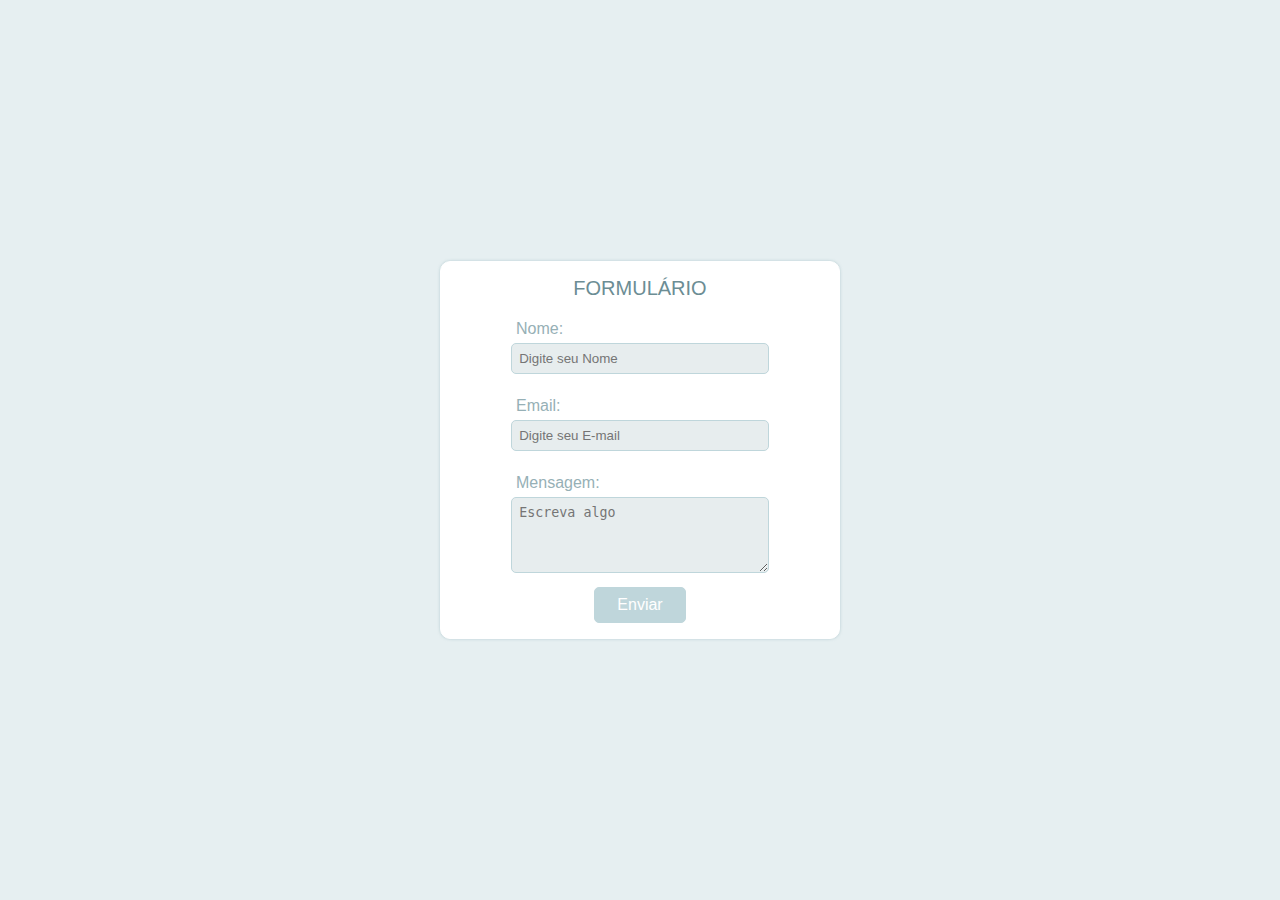
<file: aplic1php/index.html>
<!DOCTYPE html>
<html lang="pt-br">
<head>
    <meta charset="UTF-8">
    <meta name="viewport" content="width=device-width, initial-scale=1.0">
    <link rel="stylesheet" href="scr/css/style.css">
    <title>Formulário de envio de dados</title>
</head>
<body>

    <section>
        <form action="scr/php/processa.php" method="post" onsubmit="return validaFormulario()">
            <div class="title">
                Formulário
            </div>
            <div class="aling-subtitle">
            <label for="nome">Nome: </label><br>
            </div>
            <input type="text" class="caixa-text" name="nome" id="nome" placeholder="Digite seu Nome"><br><br>

            <div class="aling-subtitle">
            <label for="email">Email: </label><br>
            </div>
            <input type="email" class="caixa-text" name="email" id="email" placeholder="Digite seu E-mail"><br><br>

            <div class="aling-subtitle">
            <label for="mensagem">Mensagem: </label><br>
            </div>
            <textarea name="submit" id="mensagem" rows="4" placeholder="Escreva algo"></textarea><br>

            <button type="submit" class="btn-enviar">Enviar</button>
        </form>
    </section>
    <script src="scr/js/script.js"></script>
</body>
</html>
</file>
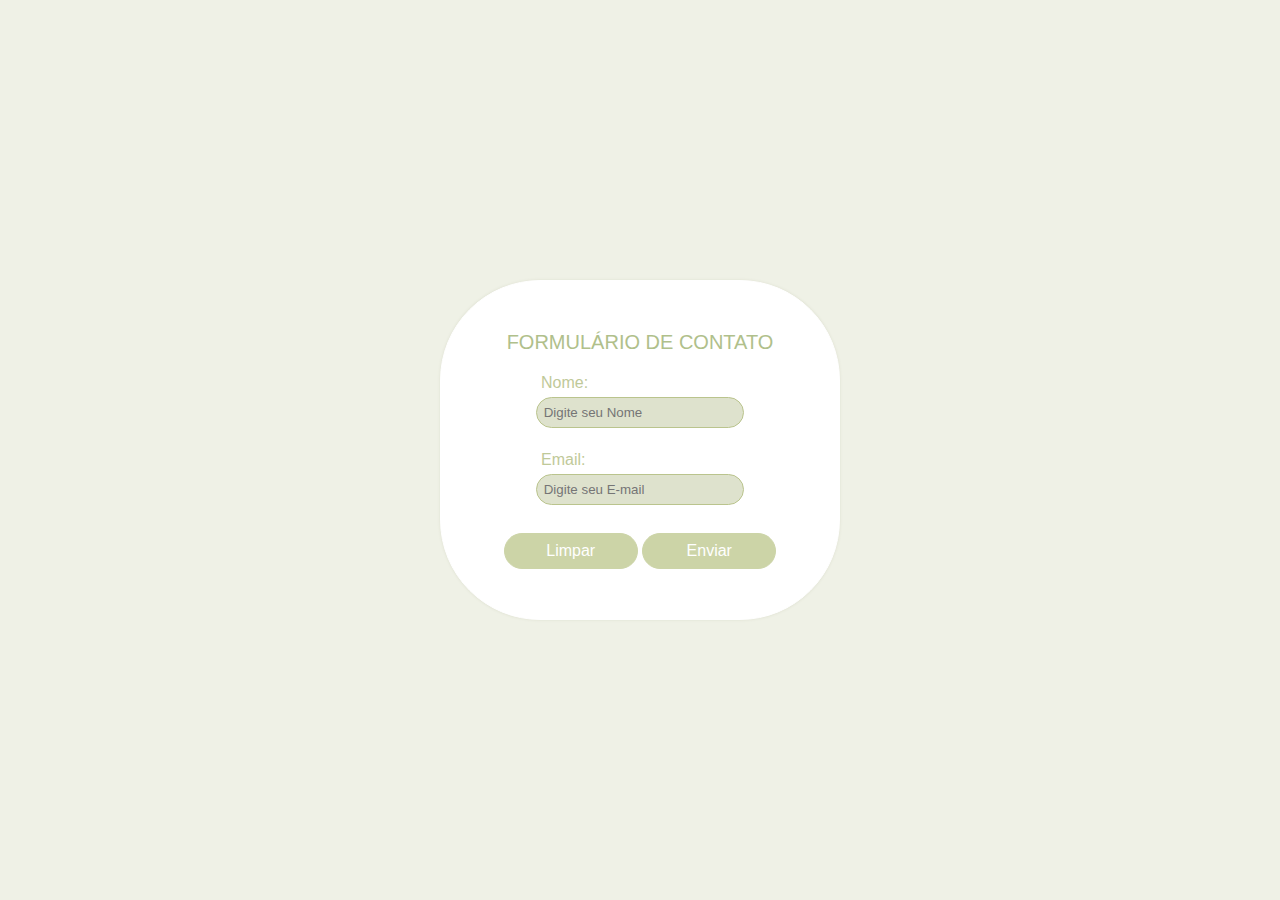
<file: aplic2php/index.html>
<!DOCTYPE html>
<html lang="pt-br">
<head>
    <meta charset="UTF-8">
    <meta name="viewport" content="width=device-width, initial-scale=1.0">
    <link rel="stylesheet" href="src/css/style.css">
    <title>Formulário de envio de dados</title>
</head>
<body>

    <section>
        <form action="src/php/processa.php" method="post" onsubmit="return validaFormulario()">
            <div class="title">
                Formulário de Contato
            </div>
            <div class="aling-subtitle">
            <label for="nome">Nome: </label><br>
            </div>
            <input type="text" class="caixa-text" name="nome" id="nome" placeholder="Digite seu Nome"><br><br>

            <div class="aling-subtitle">
            <label for="email">Email: </label><br>
            </div>
            <input type="email" class="caixa-text" name="email" id="email" placeholder="Digite seu E-mail"><br><br>

            <button type="reset" class="btn-enviar">Limpar</button>
            <button type="submit" class="btn-enviar">Enviar</button>
        </form>
    </section>
    <script src="src/js/script.js"></script>
</body>
</html>
</file>
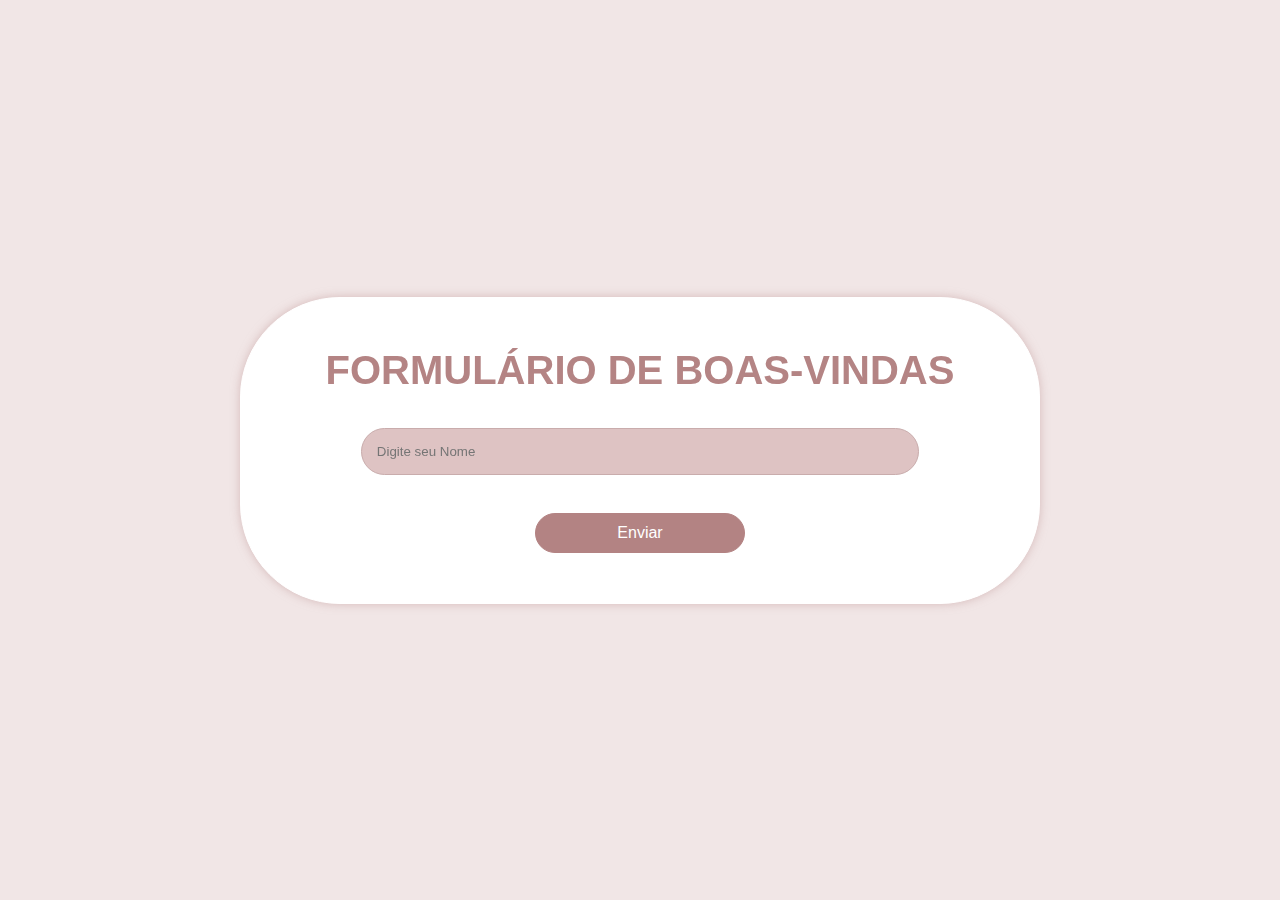
<file: atv1-form-boas-vindas/index.html>
<!DOCTYPE html>
<html lang="pt-br">
<head>
    <meta charset="UTF-8">
    <meta name="viewport" content="width=device-width, initial-scale=1.0">
    <link rel="stylesheet" href="src/css/style.css">
    <title>Boas-Vindas</title>
</head>
<body>

    <section>
        <div class="flor-esq-sup"><img src="src/imgs/flor-dir-sup.png" alt="Flor branca superior esquerda"></div>
        <form action="src/php/processa.php" method="post" onsubmit="return validaFormulario()">
            <div class="title">
                Formulário de Boas-Vindas
            </div>
            <input type="text" class="caixa-text" name="nome" id="nome" placeholder="Digite seu Nome"><br><br>

            <button type="submit" class="btn-enviar">Enviar</button>
        </form>
        <div class="flor-dir-sup"><img src="src/imgs/flor-dir-sup.png" alt="Flor branca superior direita"></div>
    </section>

    <script src="src/js/script.js"></script>
</body>
</html>
</file>
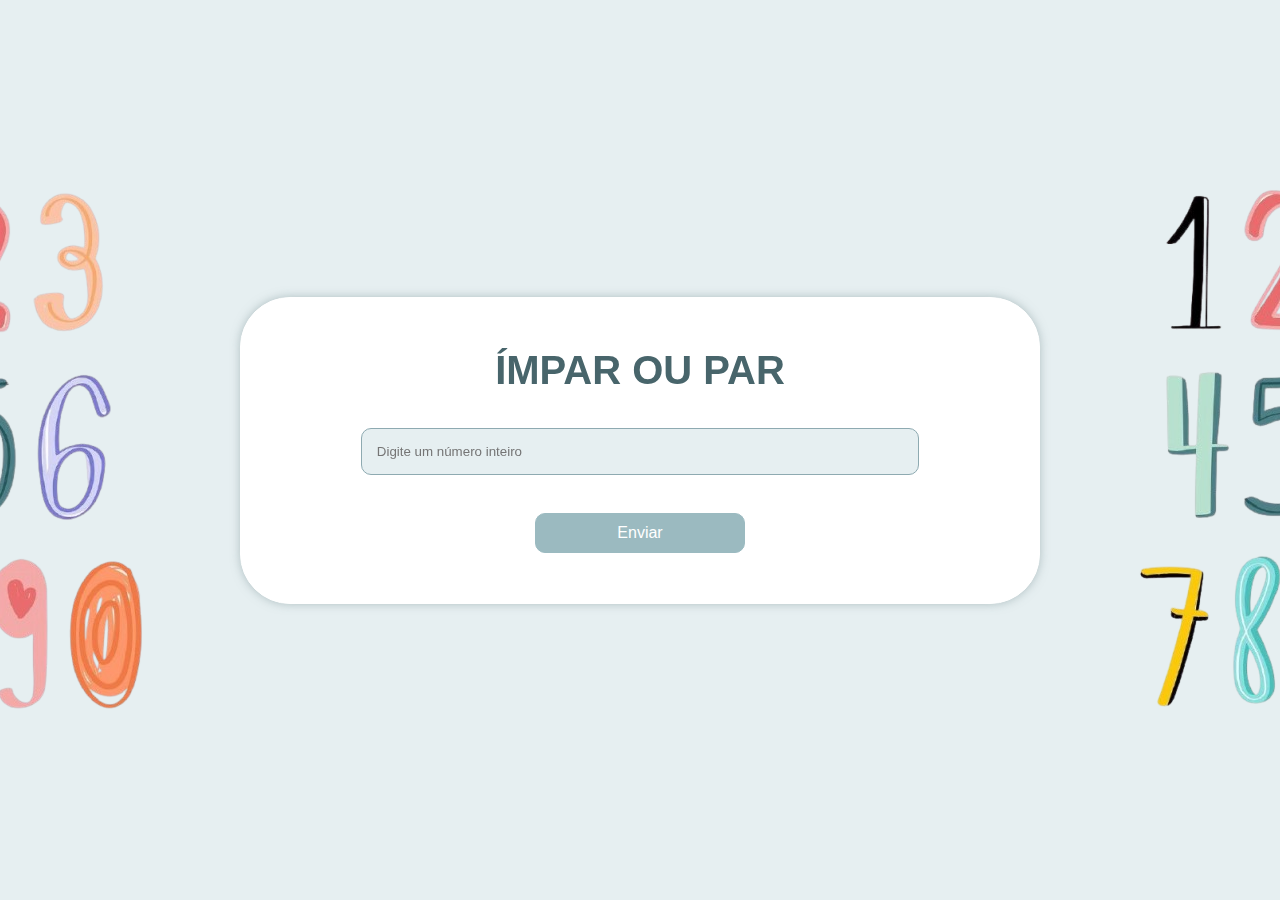
<file: atv2-impar-par/index.html>
<!DOCTYPE html>
<html lang="pt-br">
<head>
    <meta charset="UTF-8">
    <meta name="viewport" content="width=device-width, initial-scale=1.0">
    <link rel="stylesheet" href="src/css/style.css">
    <title>Ímpar ou par</title>
</head>
<body>

    <section>
        <img src="src/imgs/numeros.png" alt="Flor branca superior esquerda">
        <form action="src/php/processa.php" method="post" onsubmit="return validaFormulario()">
            <div class="title">
                Ímpar ou Par
            </div>
            <input type="text" class="caixa-text" name="num" id="num" placeholder="Digite um número inteiro"><br><br>

            <button type="submit" class="btn-enviar">Enviar</button>
        </form>
        <div class="numeros2"><img src="src/imgs/numeros.png" alt="Flor branca superior esquerda"></div>
    </section>

    <script src="src/js/script.js"></script>
</body>
</html>
</file>
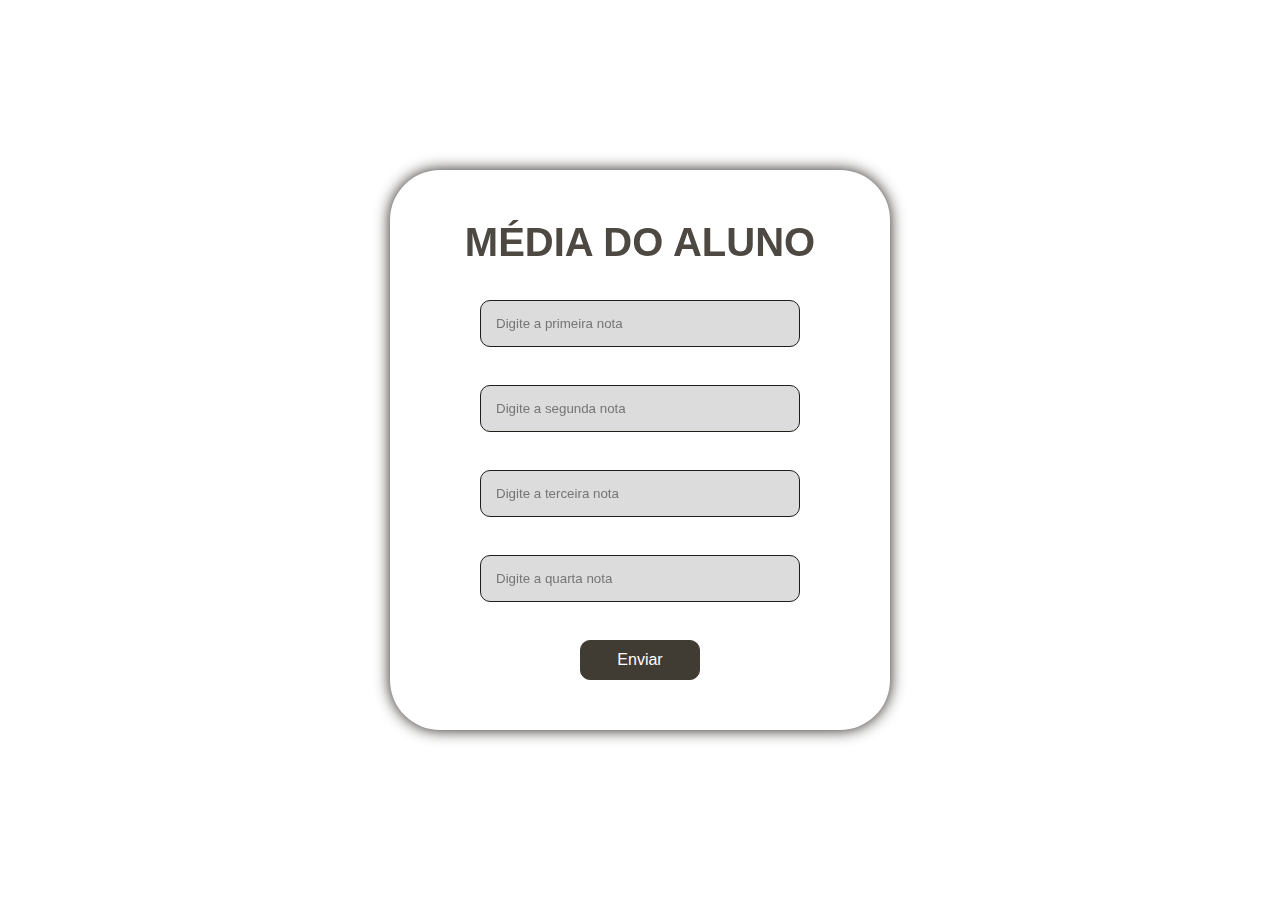
<file: atv3-media/index.html>
<!DOCTYPE html>
<html lang="pt-br">
<head>
    <meta charset="UTF-8">
    <meta name="viewport" content="width=device-width, initial-scale=1.0">
    <link rel="stylesheet" href="src/css/style.css">
    <title>Média</title>
</head>
<body>

    <section>
        <form action="src/php/processa.php" method="post" onsubmit="return validaFormulario()">
            <div class="title">
                Média do aluno
            </div>
            <input type="text" class="caixa-text" name="nota" id="nota1" placeholder="Digite a primeira nota"><br><br>
            <input type="text" class="caixa-text" name="nota2" id="nota2" placeholder="Digite a segunda nota"><br><br>
            <input type="text" class="caixa-text" name="nota3" id="nota3" placeholder="Digite a terceira nota"><br><br>
            <input type="text" class="caixa-text" name="nota4" id="nota4" placeholder="Digite a quarta nota"><br><br>


            <button type="submit" class="btn-enviar">Enviar</button>
        </form>
    </section>

    <script src="src/js/script.js"></script>
</body>
</html>
</file>
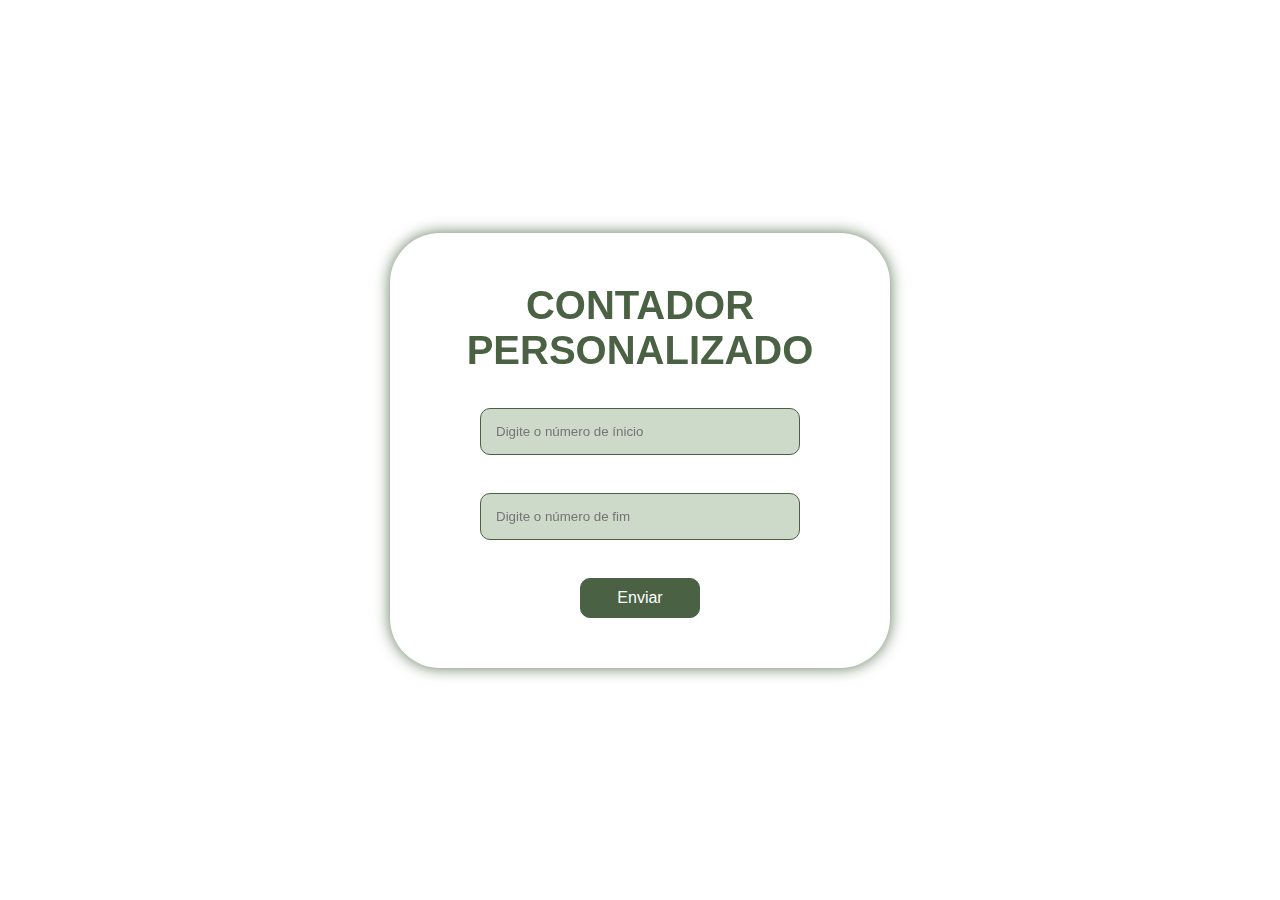
<file: atv4-contador/index.html>
<!DOCTYPE html>
<html lang="pt-br">
<head>
    <meta charset="UTF-8">
    <meta name="viewport" content="width=device-width, initial-scale=1.0">
    <link rel="stylesheet" href="src/css/style.css">
    <title>Contador</title>
</head>
<body>

    <section>
        <form action="src/php/processa.php" method="post" onsubmit="return validaFormulario()">
            <div class="title">
                Contador Personalizado
            </div>
            <input type="text" class="caixa-text" name="inicio" id="inicio" placeholder="Digite o número de ínicio"><br><br>
            <input type="text" class="caixa-text" name="fim" id="fim" placeholder="Digite o número de fim"><br><br>


            <button type="submit" class="btn-enviar">Enviar</button>
        </form>
    </section>

    <script src="src/js/script.js"></script>
</body>
</html>
</file>
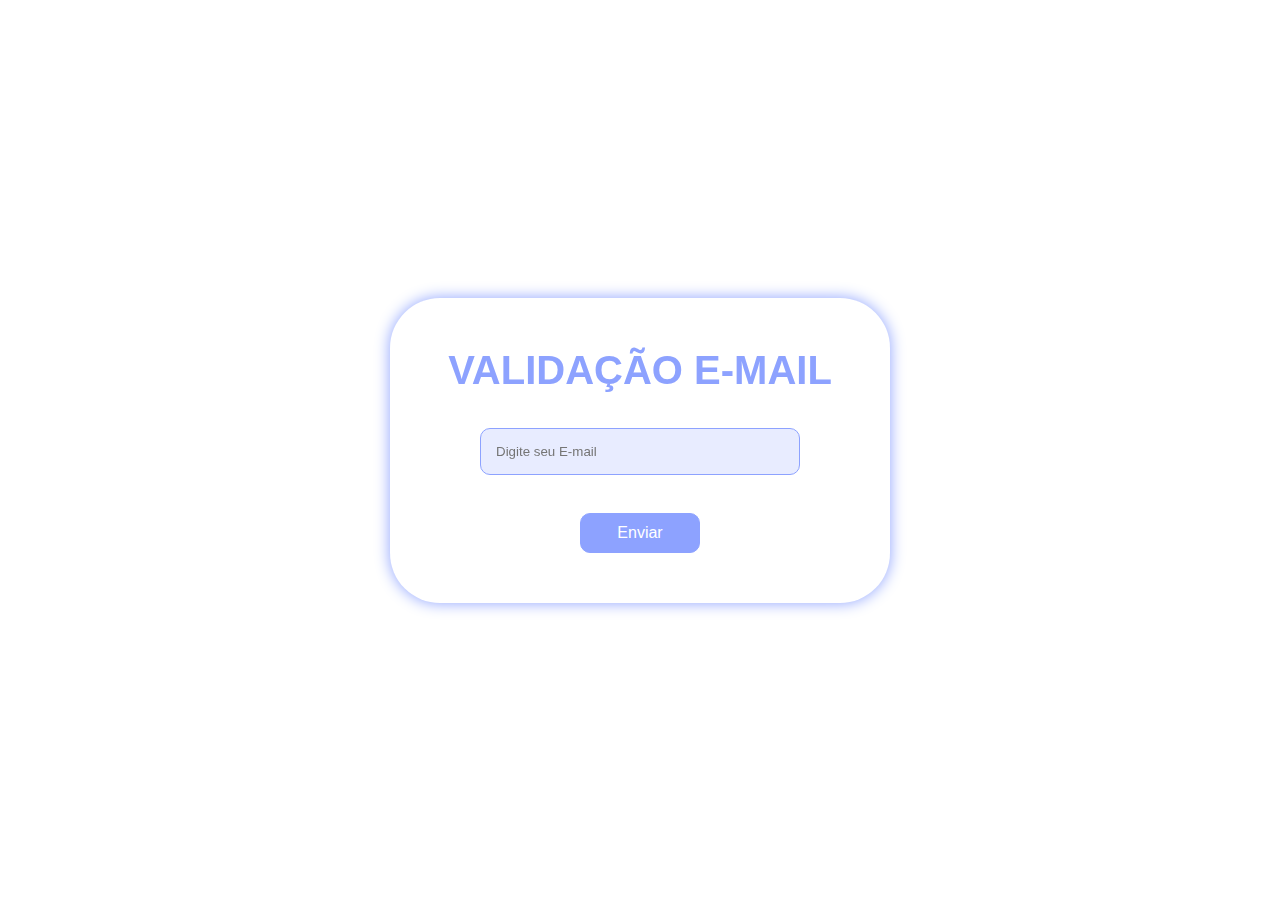
<file: atv5-validacaoemail/index.html>
<!DOCTYPE html>
<html lang="pt-br">
<head>
    <meta charset="UTF-8">
    <meta name="viewport" content="width=device-width, initial-scale=1.0">
    <link rel="stylesheet" href="src/css/style.css">
    <title>Validação E-mail</title>
</head>
<body>

    <section>
        <form action="src/php/processa.php" method="post" onsubmit="return validaFormulario()">
            <div class="title">
                Validação E-mail
            </div>
            <input type="email" class="caixa-text" name="email" id="email" placeholder="Digite seu E-mail"><br><br>


            <button type="submit" class="btn-enviar">Enviar</button>
        </form>
    </section>

    <script src="src/js/script.js"></script>
</body>
</html>
</file>
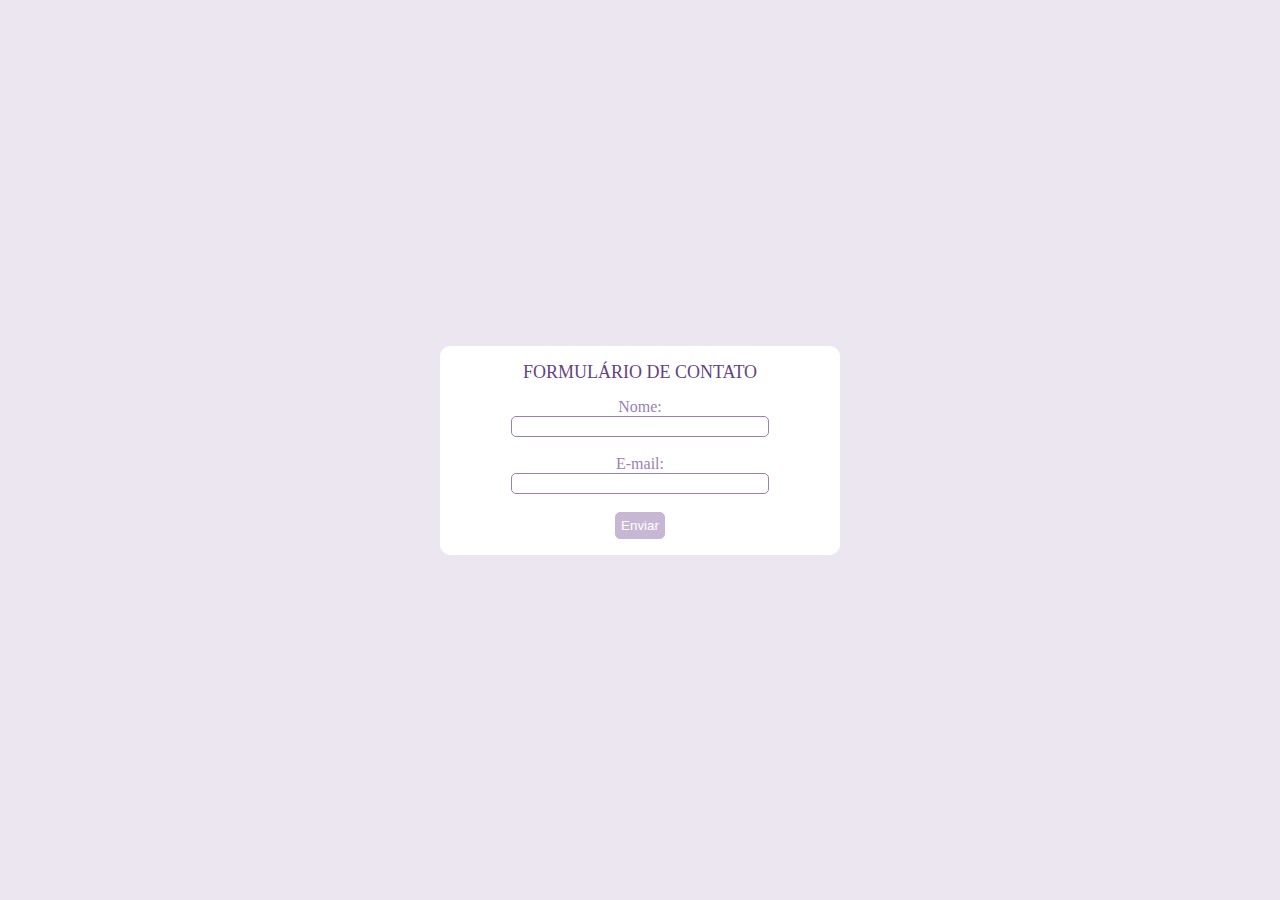
<file: formulario_teste/index.html>
<!DOCTYPE html>
<html lang="pt-br">
<head>
    <meta charset="UTF-8">
    <meta name="viewport" content="width=device-width, initial-scale=1.0">
    <link rel="stylesheet" href="src/css/style.css">
    <title>Formulário de Teste</title>
</head>
<body>
    <section>
        <form action="src/php/processa.php" method="POST">
            <div class="title">
                Formulário de Contato
            </div>
            <label for="nome">Nome: </label><br>
            <input type="text" class="caixa-text" id="nome" name="nome" required></input><br><br>

            <label for="email">E-mail: </label><br>
            <input type="email" class="caixa-text" id="email" name="email" required></input><br><br>

            <input type="submit" class="btn-enviar" value="Enviar"></input>
        </form>
    </section>
</body>
</html>
</file>
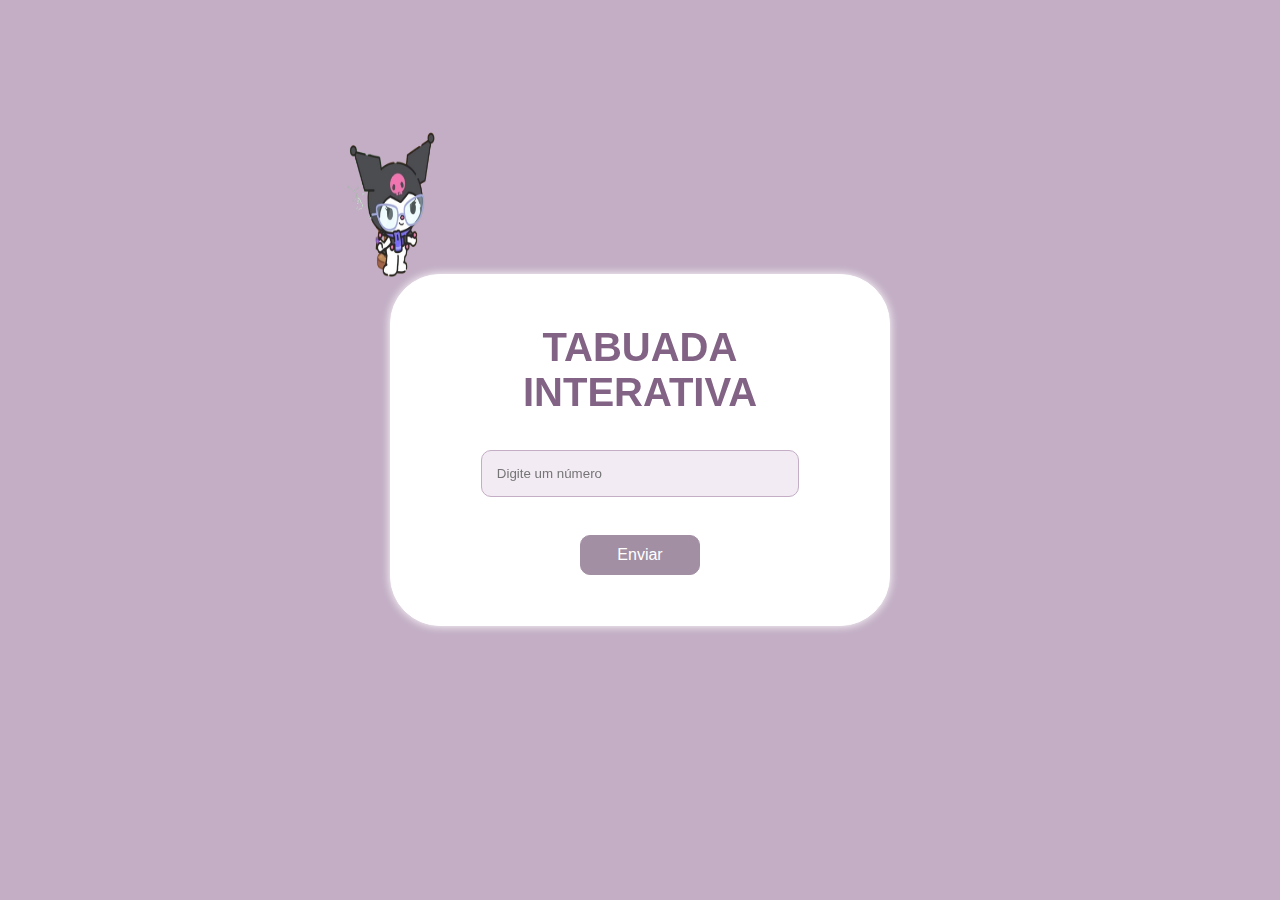
<file: tabuada/index.html>
<!DOCTYPE html>
<html lang="pt-br">
<head>
    <meta charset="UTF-8">
    <meta name="viewport" content="width=device-width, initial-scale=1.0">
    <link rel="stylesheet" href="src/css/style.css">
    <title>Tabuada</title>
</head>
<body>

    <section>
        <img class="kuromi" src="src/imgs/kuminerd.png" alt="KumiNerd">
        <form action="src/php/processa.php" method="post" onsubmit="return validaFormulario()">
            <div class="title">
                Tabuada Interativa
            </div>
            <input type="text" class="caixa-text" name="num" id="num" placeholder="Digite um número"><br><br>

            <button type="submit" class="btn-enviar">Enviar</button>
        </form>
    </section>

    <script src="src/js/script.js"></script>
</body>
</html>
</file>
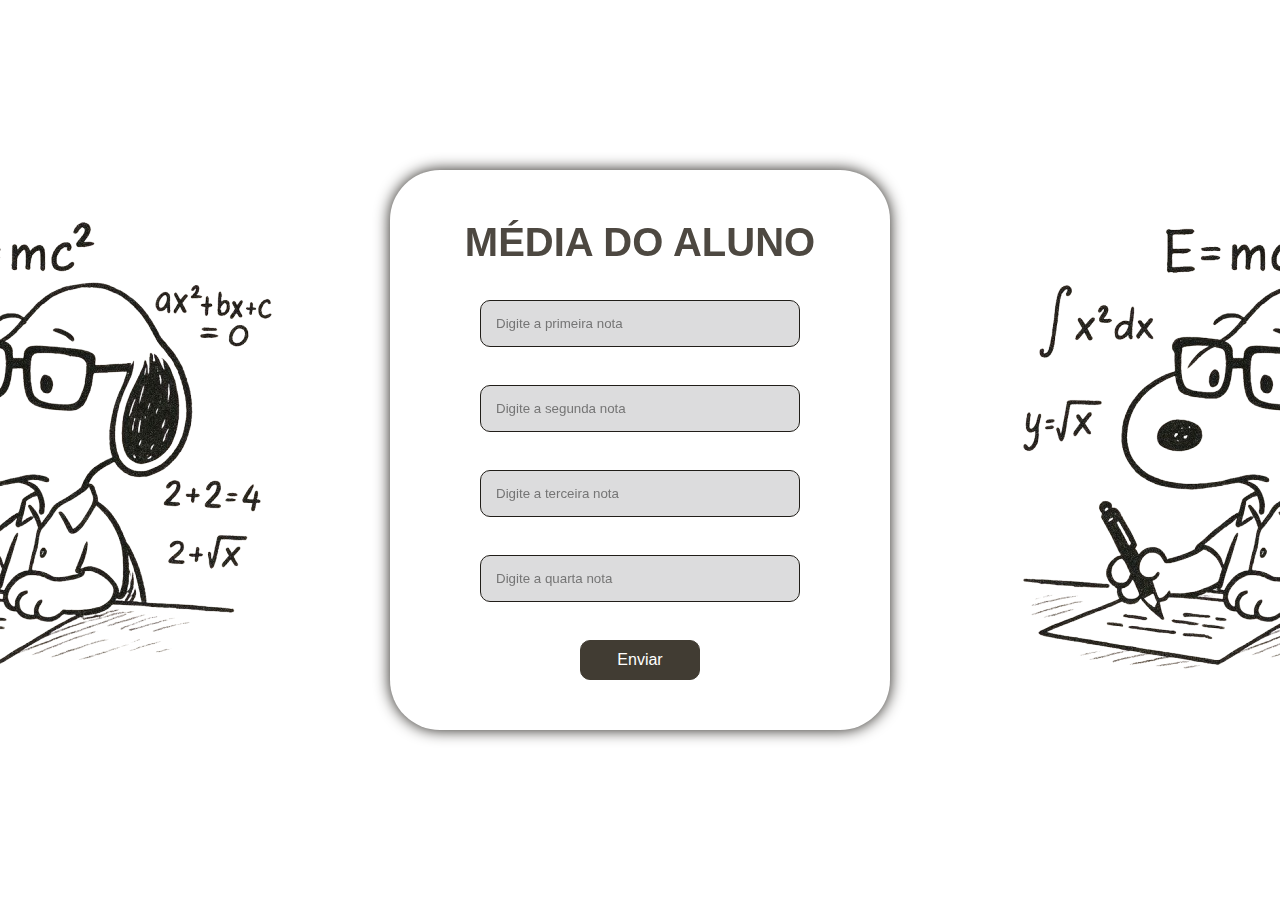
<file: lista 1/atv3-media/index.html>
<!DOCTYPE html>
<html lang="pt-br">
<head>
    <meta charset="UTF-8">
    <meta name="viewport" content="width=device-width, initial-scale=1.0">
    <link rel="stylesheet" href="src/css/style.css">
    <title>Média</title>
</head>
<body>

    <section>
        <div class="esnupi1"><img src="src/imgs/esnupe.png" alt="esnupe1"></div>
        <form action="src/php/processa.php" method="post" onsubmit="return validaFormulario()">
            <div class="title">
                Média do aluno
            </div>
            <input type="text" class="caixa-text" name="nota1" id="nota1" placeholder="Digite a primeira nota"><br><br>
            <input type="text" class="caixa-text" name="nota2" id="nota2" placeholder="Digite a segunda nota"><br><br>
            <input type="text" class="caixa-text" name="nota3" id="nota3" placeholder="Digite a terceira nota"><br><br>
            <input type="text" class="caixa-text" name="nota4" id="nota4" placeholder="Digite a quarta nota"><br><br>


            <button type="submit" class="btn-enviar">Enviar</button>
        </form>
        <div class="esnupi2"><img src="src/imgs/esnupe.png" alt="esnupe2"></div>
    </section>

    <script src="src/js/script.js"></script>
</body>
</html>
</file>
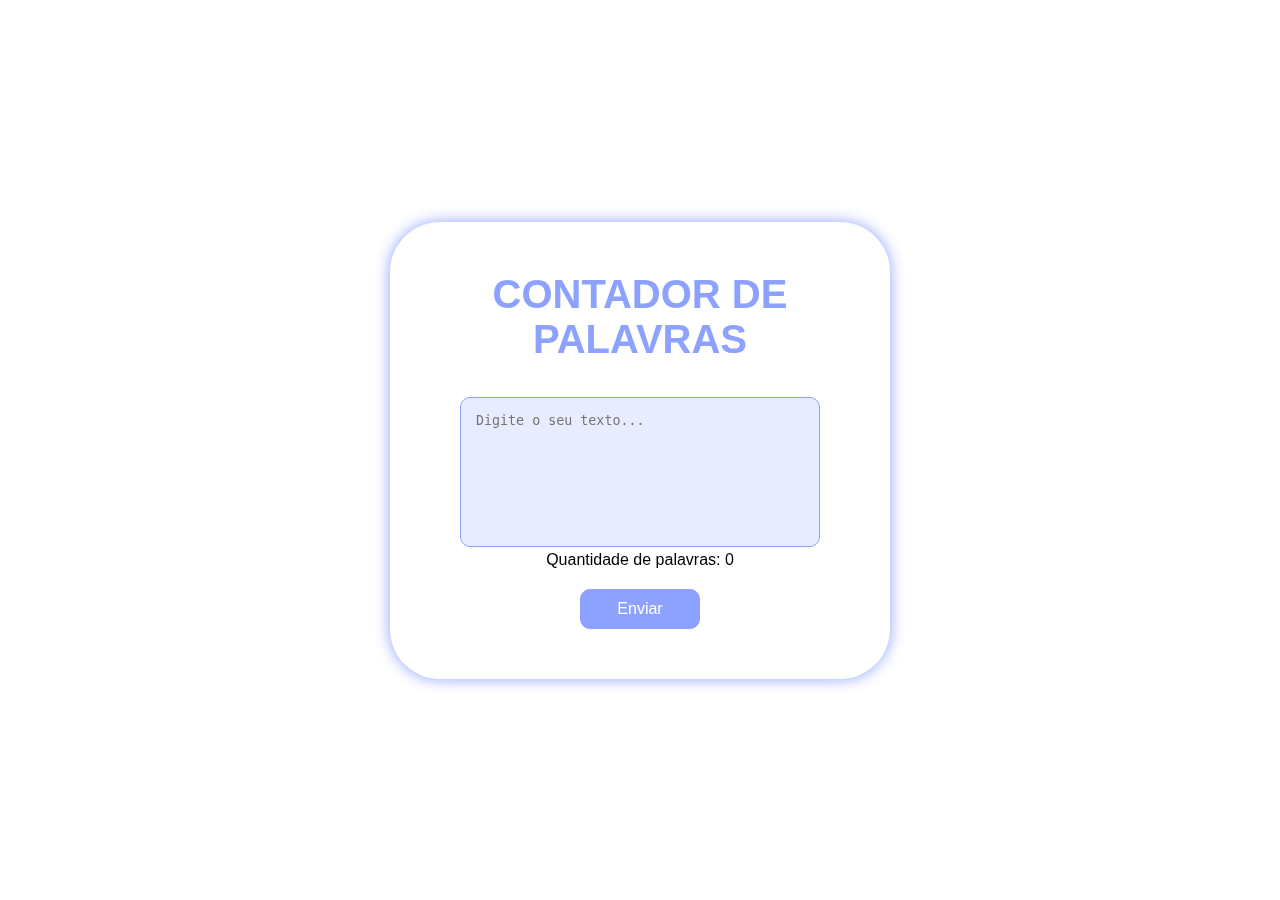
<file: lista 1/atv6-contador-palavras/index.html>
<!DOCTYPE html>
<html lang="pt-br">
<head>
    <meta charset="UTF-8">
    <meta name="viewport" content="width=device-width, initial-scale=1.0">
    <link rel="stylesheet" href="src/css/style.css">
    <title>Contador de Palavras</title>
</head>
<body>

    <section>
        <form action="src/php/processa.php" id="forms" method="post" onsubmit="return validaFormulario()">
            <div class="title">
                Contador de Palavras
            </div>
            
            <textarea class="caixa-text" name="mensagem" id="mensagem" placeholder="Digite o seu texto..."></textarea><br>
            <div class="contador" id="contador"> Quantidade de palavras: 0</div>

            <button type="submit" class="btn-enviar">Enviar</button>
        </form>
    </section>

    <script src="src/js/script.js"></script>
</body>
</html>
</file>
<file: aplic1php/scr/css/style.css>
* {
    margin: 0;
    padding: 0;
    box-sizing: border-box;
}

body {
    font-family: Arial, sans-serif;
    background-color: rgb(230, 239, 241);
    height: 100vh;
}

section {
    display: flex;
    align-content: center;
    justify-content: center;
    align-items: center;
    width: 100%;
    height: 100vh;
}

form {
    width: 400px;
    text-align: center;
    justify-content: center;
    border-radius: 10px;
    padding: 15px;
    background-color: #ffffff;
    border: 1px solid #ffffff;
    box-shadow: 0 0 3px rgba(149, 182, 189, 0.616);
}

.title {
    text-transform: uppercase;
    font-size: 20px;
    margin-bottom: 15px;
    color: rgb(108, 141, 148);
}

.aling-subtitle {
    text-align: left;
    margin-left: 55px;
    padding: 5px;
    color: rgb(150, 176, 182);
}

.caixa-text {
    border-radius: 5px;
    width: 70%;
    padding: 7px;
    background-color: rgb(231, 237, 238);
    border: 1px solid rgb(191, 214, 219);
}

textarea {
    width: 70%;
    border-radius: 5px;
    padding: 7px;
    background-color: rgb(231, 237, 238);
    border: 1px solid rgb(191, 214, 219);
}

.btn-enviar {
    width: 25%;
    margin-top: 10px;
    padding: 8px;
    font-size: 16px;
    cursor: pointer;
    border-radius: 5px;
    color: #ffffff;
    background-color: rgb(191, 214, 219);
    border: 1px solid rgb(191, 214, 219);
}

.btn-enviar:hover {
    background-color: rgb(138, 171, 179);
    border: 1px solid rgb(138, 171, 179);
    color: #ffffff;
}
</file>
<file: aplic2php/src/css/style.css>
* {
    margin: 0;
    padding: 0;
    box-sizing: border-box;
}

body {
    font-family: Arial, sans-serif;
    background-color: rgb(239, 241, 230);
    height: 100vh;
}

section {
    display: flex;
    align-content: center;
    justify-content: center;
    align-items: center;
    width: 100%;
    height: 100vh;
}

form {
    width: 400px;
    text-align: center;
    justify-content: center;
    border-radius: 100px;
    padding: 50px;
    background-color: #ffffff;
    border: 1px solid #ffffff;
    box-shadow: 0 0 3px rgb(221, 223, 207);
}

.title {
    text-transform: uppercase;
    font-size: 20px;
    margin-bottom: 15px;
    color: rgb(176, 192, 139);
}

.aling-subtitle {
    text-align: left;
    margin-left: 45px;
    padding: 5px;
    color: rgb(191, 201, 153);
}

.caixa-text {
    border-radius: 100px;
    width: 70%;
    padding: 7px;
    background-color: rgba(209, 214, 185, 0.719);
    border: 1px solid rgb(186, 196, 141);
}

.btn-enviar {
    width: 45%;
    margin-top: 10px;
    padding: 8px;
    font-size: 16px;
    cursor: pointer;
    border-radius: 100px;
    color: #ffffff;
    background-color: rgb(204, 212, 167);
    border: 1px solid rgb(204, 212, 167);
}

.btn-enviar:hover {
    background-color: rgb(171, 182, 122);
    border: 1px solid rgb(171, 182, 122);
    color: #ffffff;
}
</file>
<file: atv1-form-boas-vindas/src/css/style.css>
* {
    margin: 0;
    padding: 0;
    box-sizing: border-box;
}

body {
    font-family: Arial, sans-serif;
    background-color: rgb(241, 230, 230);
    height: 100vh;
}

section {
    display: flex;
    align-content: center;
    justify-content: center;
    align-items: center;
    width: 100%;
    height: 100vh;
}

form {
    position: fixed;
    width: 800px;
    text-align: center;
    justify-content: center;
    border-radius: 100px;
    padding: 50px;
    background-color: #ffffff;
    border: 1px solid #ffffff;
    box-shadow: 0 0 10px rgba(194, 155, 155, 0.589);
    z-index: 1;
}

.title {
    text-transform: uppercase;
    font-size: 40px;
    margin-bottom: 15px;
    color: rgb(180, 132, 132);
    font-weight: bold;
}

.caixa-text {
    border-radius: 100px;
    margin-top: 20px;
    width: 80%;
    padding: 15px;
    background-color: rgba(201, 157, 157, 0.616);
    border: 1px solid rgb(201, 172, 172);
}

.btn-enviar {
    width: 30%;
    margin-top: 20px;
    padding: 10px;
    font-size: 16px;
    cursor: pointer;
    border-radius: 100px;
    color: #ffffff;
    background-color: rgb(179, 131, 131);
    border: 1px solid rgb(179, 131, 131);
}

.btn-enviar:hover {
    background-color: rgb(131, 89, 89);
    border: 1px solid rgb(131, 89, 89);
    color: #ffffff;
}

.flor-esq-sup {
    position: fixed;
    margin-left: -301vh;
    margin-top: 90vh;
    height: 50px;
    width: 100%;
    transform: rotate(180deg);
    z-index: 5;
}

.flor-dir-sup {
    position: fixed;
    margin-left: 301vh;
    margin-top: -90vh;
    height: 50px;
    width: 100%;
    z-index: 5;
}
</file>
<file: atv2-impar-par/src/css/style.css>
* {
    margin: 0;
    padding: 0;
    box-sizing: border-box;
}

body {
    font-family: Arial, sans-serif;
    background-color: rgb(230, 239, 241);
    height: 100vh;
}

section {
    display: flex;
    align-content: center;
    justify-content: center;
    align-items: center;
    width: 100%;
    height: 100vh;
}

form {
    position: fixed;
    width: 800px;
    text-align: center;
    justify-content: center;
    border-radius: 50px;
    padding: 50px;
    background-color: #ffffff;
    border: 1px solid #ffffff;
    box-shadow: 0 0 10px rgba(151, 169, 173, 0.692);
    z-index: 1;
}

.title {
    text-transform: uppercase;
    font-size: 40px;
    margin-bottom: 15px;
    color: rgb(72, 101, 107);
    font-weight: bold;
}

.caixa-text {
    border-radius: 10px;
    margin-top: 20px;
    width: 80%;
    padding: 15px;
    background-color: rgb(230, 239, 241);
    border: 1px solid rgb(142, 170, 177);
}

.btn-enviar {
    width: 30%;
    margin-top: 20px;
    padding: 10px;
    font-size: 16px;
    cursor: pointer;
    border-radius: 10px;
    color: #ffffff;
    background-color: rgb(155, 186, 192);
    border: 1px solid rgb(155, 186, 192);
}

.btn-enviar:hover {
    background-color: rgb(72, 101, 107);
    border: 1px solid rgb(72, 101, 107);
    color: #ffffff;
}

.numeros2 {
    margin-left: 100vh;
}
</file>
<file: atv3-media/src/css/style.css>
* {
    margin: 0;
    padding: 0;
    box-sizing: border-box;
}

body {
    font-family: Arial, sans-serif;
    background-color: rgb(255, 255, 255);
    height: 100vh;
}

section {
    display: flex;
    align-content: center;
    justify-content: center;
    align-items: center;
    width: 100%;
    height: 100vh;
}

form {
    position: fixed;
    width: 500px;
    text-align: center;
    justify-content: center;
    border-radius: 50px;
    padding: 50px;
    background-color: #ffffff;
    box-shadow: 0 0 15px #211e19;
    z-index: 1;
}

.title {
    text-transform: uppercase;
    font-size: 40px;
    margin-bottom: 15px;
    color: #4d4841;
    font-weight: bold;
}

.caixa-text {
    border-radius: 10px;
    margin-top: 20px;
    width: 80%;
    padding: 15px;
    background-color: rgba(150, 148, 151, 0.329);
    border: 1px solid #211e19;
}

.esnupi1 {
    margin-top: 0vh;
    margin-left:0vh;
}

.esnupi2 {
    margin-top: 0vh;
    margin-left:80vh;
}

.btn-enviar {
    width: 30%;
    margin-top: 20px;
    padding: 10px;
    font-size: 16px;
    cursor: pointer;
    border-radius: 10px;
    color: #ffffff;
    background-color: #413c33;
    border: 1px solid #413c33;
}

.btn-enviar:hover {
    background-color: #050504;
    border: 1px solid #050504;
    color: #ffffff;
}
</file>
<file: atv4-contador/src/css/style.css>
* {
    margin: 0;
    padding: 0;
    box-sizing: border-box;
}

body {
    font-family: Arial, sans-serif;
    background-color: rgb(255, 255, 255);
    height: 100vh;
}

section {
    display: flex;
    align-content: center;
    justify-content: center;
    align-items: center;
    width: 100%;
    height: 100vh;
}

form {
    position: fixed;
    width: 500px;
    text-align: center;
    justify-content: center;
    border-radius: 50px;
    padding: 50px;
    background-color: #ffffff;
    box-shadow: 0 0 15px #61775a;
    z-index: 1;
}

.title {
    text-transform: uppercase;
    font-size: 40px;
    margin-bottom: 15px;
    color: #4a6143;
    font-weight: bold;
}

.caixa-text {
    border-radius: 10px;
    margin-top: 20px;
    width: 80%;
    padding: 15px;
    background-color: #88a57f6b;
    border: 1px solid #4a6143;
}

.btn-enviar {
    width: 30%;
    margin-top: 20px;
    padding: 10px;
    font-size: 16px;
    cursor: pointer;
    border-radius: 10px;
    color: #ffffff;
    background-color: #4a6143;
    border: 1px solid #4a6143;
}

.btn-enviar:hover {
    background-color: #283824;
    border: 1px solid #283824;
    color: #ffffff;
}
</file>
<file: atv5-validacaoemail/src/css/style.css>
* {
    margin: 0;
    padding: 0;
    box-sizing: border-box;
}

body {
    font-family: Arial, sans-serif;
    background-color: rgb(255, 255, 255);
    height: 100vh;
}

section {
    display: flex;
    align-content: center;
    justify-content: center;
    align-items: center;
    width: 100%;
    height: 100vh;
}

form {
    position: fixed;
    width: 500px;
    text-align: center;
    justify-content: center;
    border-radius: 50px;
    padding: 50px;
    background-color: #ffffff;
    box-shadow: 0 0 15px #8da2ff;
    z-index: 1;
}

.title {
    text-transform: uppercase;
    font-size: 40px;
    margin-bottom: 15px;
    color: #8da2ff;
    font-weight: bold;
}

.caixa-text {
    border-radius: 10px;
    margin-top: 20px;
    width: 80%;
    padding: 15px;
    background-color: #8da2ff33;
    border: 1px solid #8da2ff;
}

.btn-enviar {
    width: 30%;
    margin-top: 20px;
    padding: 10px;
    font-size: 16px;
    cursor: pointer;
    border-radius: 10px;
    color: #ffffff;
    background-color: #8da2ff;
    border: 1px solid #8da2ff;
}

.btn-enviar:hover {
    background-color: #6274c9;
    border: 1px solid #6274c9;
    color: #ffffff;
}
</file>
<file: formulario_teste/src/css/style.css>
* {
    margin: 0;
    padding: 0;
    box-sizing: border-box;
}

body {
    background-color: rgb(236, 230, 241);
}

h2 {
    text-align: center;
    color: rgb(156, 127, 179);
}

section {
    display: flex;
    align-content: center;
    justify-content: center;
    align-items: center;
    width: 100%;
    height: 100vh;
}

form {
    width: 400px;
    text-align: center;
    justify-content: center;
    border-radius: 10px;
    padding: 15px;
    background-color: #ffffff;
    border: 1px solid #ffffff;
}

.title {
    text-transform: uppercase;
    font-size: 18px;
    padding-bottom: 15px;
    color: rgb(100, 67, 128);
}

.caixa-text {
    border-radius: 5px;
    width: 70%;
    padding: 2px;
    border: 1px solid rgb(156, 127, 179);
}

label {
    color: rgb(156, 127, 179);
}

.btn-enviar {
    border-radius: 5px;
    background-color: rgb(200, 183, 212);
    border: 1px solid rgb(200, 183, 212);
    color: #ffffff;
    padding: 5px;
    cursor: pointer;
}

.btn-enviar:hover {
    background-color: rgb(137, 108, 160);
    border: 1px solid rgb(137, 108, 160);
    color: #ffffff;
}
</file>
<file: tabuada/src/css/style.css>
* {
    margin: 0;
    padding: 0;
    box-sizing: border-box;
}

body {
    font-family: Arial, sans-serif;
    background-color: rgb(195, 174, 197);
    height: 100vh;
}

section {
    display: flex;
    align-content: center;
    justify-content: center;
    align-items: center;
    width: 100%;
    height: 100vh;
}

form {
    position: fixed;
    width: 500px;
    text-align: center;
    justify-content: center;
    border-radius: 50px;
    padding: 50px;
    background-color: #ffffff;
    border: 1px solid #ffffff;
    box-shadow: 0 0 10px rgb(255, 255, 255);
    z-index: 1;
}

.title {
    text-transform: uppercase;
    font-size: 40px;
    margin-bottom: 15px;
    color: rgb(130, 98, 133);
    font-weight: bold;
}

.caixa-text {
    border-radius: 10px;
    margin-top: 20px;
    width: 80%;
    padding: 15px;
    background-color: rgb(242, 235, 243);
    border: 1px solid rgb(195, 174, 197);
}

.kuromi {
    position: fixed;
    width: 10%;
    height: 25%;
    margin-left: -55vh;
    margin-top: -55vh;
    z-index: 5;
}

.btn-enviar {
    width: 30%;
    margin-top: 20px;
    padding: 10px;
    font-size: 16px;
    cursor: pointer;
    border-radius: 10px;
    color: #ffffff;
    background-color: rgb(162, 143, 163);
    border: 1px solid rgb(162, 143, 163);
}

.btn-enviar:hover {
    background-color: rgb(118, 92, 119);
    border: 1px solid rgb(118, 92, 119);
    color: #ffffff;
}
</file>
<file: lista 1/atv3-media/src/css/style.css>
* {
    margin: 0;
    padding: 0;
    box-sizing: border-box;
}

body {
    font-family: Arial, sans-serif;
    background-color: rgb(255, 255, 255);
    height: 100vh;
}

section {
    display: flex;
    align-content: center;
    justify-content: center;
    align-items: center;
    width: 100%;
    height: 100vh;
}

form {
    position: fixed;
    width: 500px;
    text-align: center;
    justify-content: center;
    border-radius: 50px;
    padding: 50px;
    background-color: #ffffff;
    box-shadow: 0 0 15px #211e19;
    z-index: 1;
}

.title {
    text-transform: uppercase;
    font-size: 40px;
    margin-bottom: 15px;
    color: #4d4841;
    font-weight: bold;
}

.caixa-text {
    border-radius: 10px;
    margin-top: 20px;
    width: 80%;
    padding: 15px;
    background-color: rgba(150, 148, 151, 0.329);
    border: 1px solid #211e19;
}

.esnupi1 {
    margin-top: 0vh;
    margin-left:0vh;
}

.esnupi2 {
    margin-top: 0vh;
    margin-left:80vh;
}

.btn-enviar {
    width: 30%;
    margin-top: 20px;
    padding: 10px;
    font-size: 16px;
    cursor: pointer;
    border-radius: 10px;
    color: #ffffff;
    background-color: #413c33;
    border: 1px solid #413c33;
}

.btn-enviar:hover {
    background-color: #050504;
    border: 1px solid #050504;
    color: #ffffff;
}
</file>
<file: lista 1/atv6-contador-palavras/src/css/style.css>
* {
    margin: 0;
    padding: 0;
    box-sizing: border-box;
}

body {
    font-family: Arial, sans-serif;
    background-color: rgb(255, 255, 255);
    height: 100vh;
}

section {
    display: flex;
    align-content: center;
    justify-content: center;
    align-items: center;
    width: 100%;
    height: 100vh;
}

form {
    position: fixed;
    width: 500px;
    text-align: center;
    justify-content: center;
    border-radius: 50px;
    padding: 50px;
    background-color: #ffffff;
    box-shadow: 0 0 15px #8da2ff;
    z-index: 1;
}

.title {
    text-transform: uppercase;
    font-size: 40px;
    margin-bottom: 15px;
    color: #8da2ff;
    font-weight: bold;
}

.caixa-text {
    border-radius: 10px;
    margin-top: 20px;
    width: 90%;
    height: 150px;
    padding: 15px;
    resize: none;
    background-color: #8da2ff33;
    border: 1px solid #8da2ff;
}

.btn-enviar {
    width: 30%;
    margin-top: 20px;
    padding: 10px;
    font-size: 16px;
    cursor: pointer;
    border-radius: 10px;
    color: #ffffff;
    background-color: #8da2ff;
    border: 1px solid #8da2ff;
}

.btn-enviar:hover {
    background-color: #6274c9;
    border: 1px solid #6274c9;
    color: #ffffff;
}
</file>
